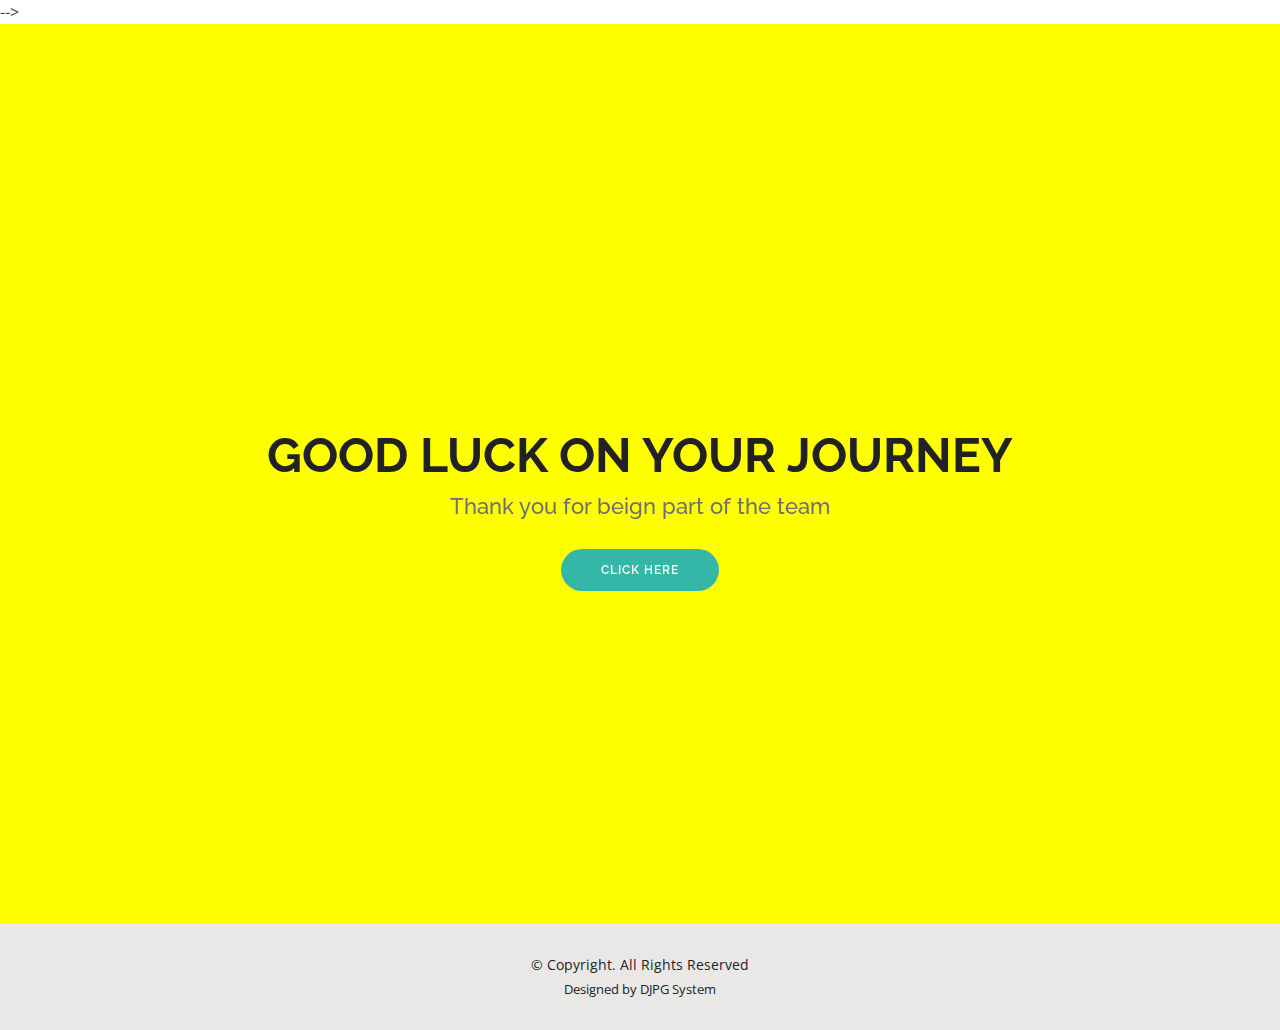
<file: index.html>
<!DOCTYPE html>
<html lang="en">

<head>
  <meta charset="utf-8">
  <meta content="width=device-width, initial-scale=1.0" name="viewport">

  <title>DJPG System</title>
  <link rel="shortcut icon" type="image/png" href="assets/img/logo.png">


  <!-- Google Fonts -->
  <link href="https://fonts.googleapis.com/css?family=Open+Sans:300,300i,400,400i,600,600i,700,700i|Raleway:300,300i,400,400i,500,500i,600,600i,700,700i|Poppins:300,300i,400,400i,500,500i,600,600i,700,700i" rel="stylesheet">

  <!-- Vendor CSS Files -->
  <link href="assets/vendor/aos/aos.css" rel="stylesheet">
  <link href="assets/vendor/bootstrap/css/bootstrap.min.css" rel="stylesheet">
  <link href="assets/vendor/bootstrap-icons/bootstrap-icons.css" rel="stylesheet">
  <link href="assets/vendor/boxicons/css/boxicons.min.css" rel="stylesheet">
  <link href="assets/vendor/glightbox/css/glightbox.min.css" rel="stylesheet">
  <link href="assets/vendor/swiper/swiper-bundle.min.css" rel="stylesheet">

  <!-- Template Main CSS File -->
  <link href="assets/css/style.css" rel="stylesheet">

  <!-- =======================================================
  * Template Name: Kelly - v4.7.0
  * Template URL: https://bootstrapmade.com/kelly-free-bootstrap-cv-resume-html-template/
  * Author: BootstrapMade.com
  * License: https://bootstrapmade.com/license/
  ======================================================== -->
</head>

<body>

  <!-- ======= Header ======= -->


-->

  <!-- ======= Hero Section ======= -->
  <section id="hero" class="d-flex align-items-center">
    <div class="container d-flex flex-column align-items-center" data-aos="zoom-in" data-aos-delay="100">
      <h1>GOOD LUCK ON YOUR JOURNEY</h1>
      <h2>Thank you for beign part of the team</h2>
      <a href="about.html" class="btn-about">Click Here</a>
    </div>
  </section><!-- End Hero -->

  <!-- ======= Footer ======= -->
  <footer id="footer">
    <div class="container">
      <div class="copyright">
        &copy; Copyright. All Rights Reserved
      </div>
      <div class="credits">
        <!-- All the links in the footer should remain intact. -->
        <!-- You can delete the links only if you purchased the pro version. -->
        <!-- Licensing information: https://bootstrapmade.com/license/ -->
        <!-- Purchase the pro version with working PHP/AJAX contact form: https://bootstrapmade.com/kelly-free-bootstrap-cv-resume-html-template/ -->
        Designed by DJPG System</a>
      </div>
    </div>
  </footer><!-- End  Footer -->

  <div id="preloader"></div>
  <a href="#" class="back-to-top d-flex align-items-center justify-content-center"><i class="bi bi-arrow-up-short"></i></a>

  <!-- Vendor JS Files -->
  <script src="assets/vendor/purecounter/purecounter.js"></script>
  <script src="assets/vendor/aos/aos.js"></script>
  <script src="assets/vendor/bootstrap/js/bootstrap.bundle.min.js"></script>
  <script src="assets/vendor/glightbox/js/glightbox.min.js"></script>
  <script src="assets/vendor/isotope-layout/isotope.pkgd.min.js"></script>
  <script src="assets/vendor/swiper/swiper-bundle.min.js"></script>
  <script src="assets/vendor/waypoints/noframework.waypoints.js"></script>
  <script src="assets/vendor/php-email-form/validate.js"></script>

  <!-- Template Main JS File -->
  <script src="assets/js/main.js"></script>

</body>

</html>
</file>
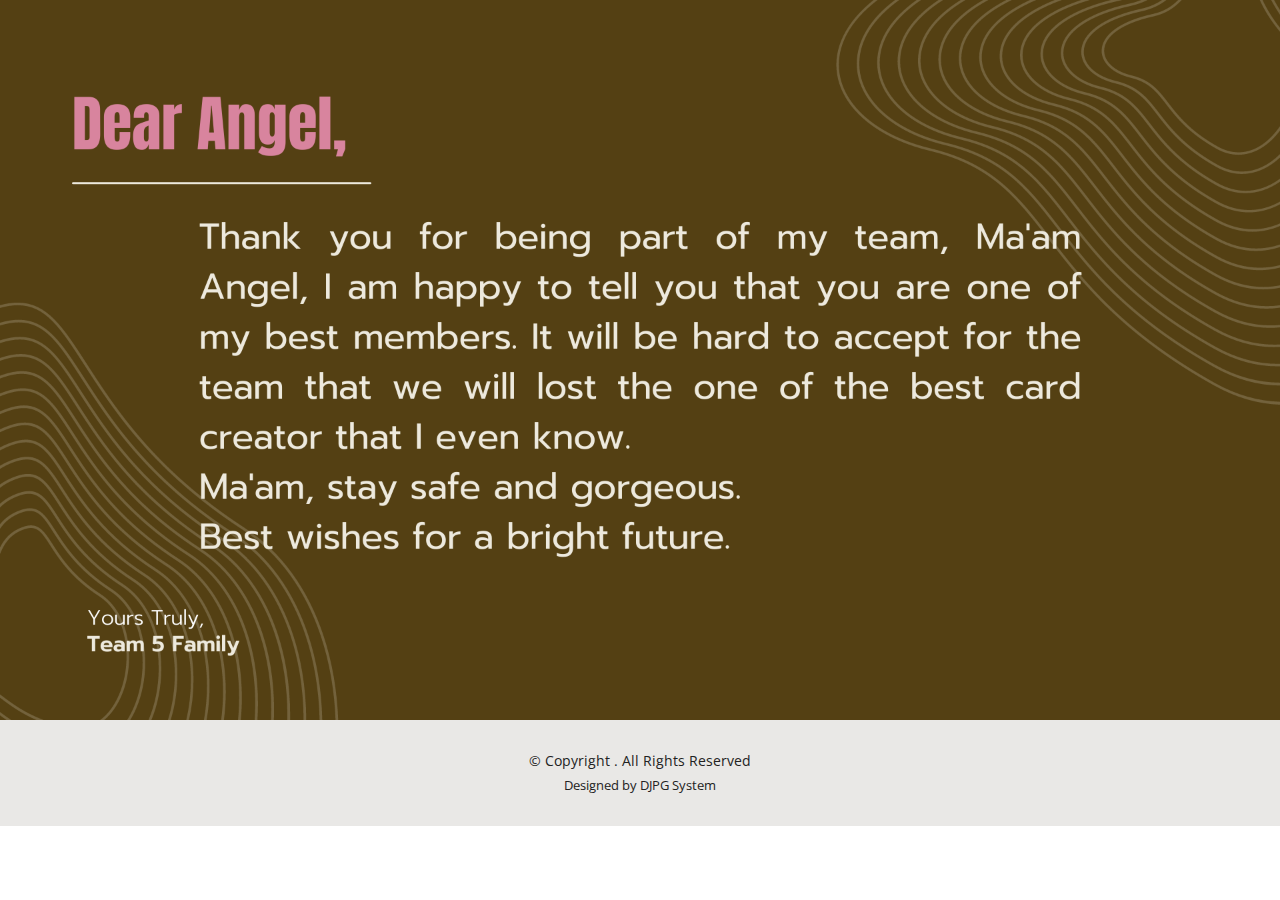
<file: about.html>
<!DOCTYPE html>
<html lang="en">

<head>
  <meta charset="utf-8">
  <meta content="width=device-width, initial-scale=1.0" name="viewport">

  <title>DJPG System</title>
  <link rel="shortcut icon" type="image/png" href="assets/img/logo.png">

  <!-- Favicons -->
  <link href="assets/img/favicon.png" rel="icon">
  <link href="assets/img/apple-touch-icon.png" rel="apple-touch-icon">

  <!-- Google Fonts -->
  <link href="https://fonts.googleapis.com/css?family=Open+Sans:300,300i,400,400i,600,600i,700,700i|Raleway:300,300i,400,400i,500,500i,600,600i,700,700i|Poppins:300,300i,400,400i,500,500i,600,600i,700,700i" rel="stylesheet">

  <!-- Vendor CSS Files -->
  <link href="assets/vendor/aos/aos.css" rel="stylesheet">
  <link href="assets/vendor/bootstrap/css/bootstrap.min.css" rel="stylesheet">
  <link href="assets/vendor/bootstrap-icons/bootstrap-icons.css" rel="stylesheet">
  <link href="assets/vendor/boxicons/css/boxicons.min.css" rel="stylesheet">
  <link href="assets/vendor/glightbox/css/glightbox.min.css" rel="stylesheet">
  <link href="assets/vendor/swiper/swiper-bundle.min.css" rel="stylesheet">

  <!-- Template Main CSS File -->
  <link href="assets/css/style.css" rel="stylesheet">

  <!-- =======================================================
  * Template Name: Kelly - v4.7.0
  * Template URL: https://bootstrapmade.com/kelly-free-bootstrap-cv-resume-html-template/
  * Author: BootstrapMade.com
  * License: https://bootstrapmade.com/license/
  ======================================================== -->
</head>

<body>

  <img src="assets/img/2.png" class="img-fluid" alt="">

  <!-- ======= Footer ======= -->
  <footer id="footer">
    <div class="container">
      <div class="copyright">
        &copy; Copyright . All Rights Reserved
      </div>
      <div class="credits">
        <!-- All the links in the footer should remain intact. -->
        <!-- You can delete the links only if you purchased the pro version. -->
        <!-- Licensing information: https://bootstrapmade.com/license/ -->
        <!-- Purchase the pro version with working PHP/AJAX contact form: https://bootstrapmade.com/kelly-free-bootstrap-cv-resume-html-template/ -->
        Designed by DJPG System
      </div>
    </div>
  </footer><!-- End  Footer -->

  <div id="preloader"></div>
  <a href="#" class="back-to-top d-flex align-items-center justify-content-center"><i class="bi bi-arrow-up-short"></i></a>

  <!-- Vendor JS Files -->
  <script src="assets/vendor/purecounter/purecounter.js"></script>
  <script src="assets/vendor/aos/aos.js"></script>
  <script src="assets/vendor/bootstrap/js/bootstrap.bundle.min.js"></script>
  <script src="assets/vendor/glightbox/js/glightbox.min.js"></script>
  <script src="assets/vendor/isotope-layout/isotope.pkgd.min.js"></script>
  <script src="assets/vendor/swiper/swiper-bundle.min.js"></script>
  <script src="assets/vendor/waypoints/noframework.waypoints.js"></script>
  <script src="assets/vendor/php-email-form/validate.js"></script>

  <!-- Template Main JS File -->
  <script src="assets/js/main.js"></script>

</body>

</html>
</file>
<file: assets/css/style.css>
/**
* Template Name: Kelly - v4.7.0
* Template URL: https://bootstrapmade.com/kelly-free-bootstrap-cv-resume-html-template/
* Author: BootstrapMade.com
* License: https://bootstrapmade.com/license/
*/

/*--------------------------------------------------------------
# General
--------------------------------------------------------------*/
body {
  font-family: "Open Sans", sans-serif;
  color: #444444;
}

a {
  color: #34b7a7;
  text-decoration: none;
}

a:hover {
  color: #51cdbe;
  text-decoration: none;
}

h1, h2, h3, h4, h5, h6 {
  font-family: "Raleway", sans-serif;
}

#main {
  margin-top: 50px;
}
@media (max-width: 992px) {
  #main {
    margin-top: 30px;
  }
}

/*--------------------------------------------------------------
# Preloader
--------------------------------------------------------------*/
#preloader {
  position: fixed;
  top: 0;
  left: 0;
  right: 0;
  bottom: 0;
  z-index: 9999;
  overflow: hidden;
  background: #fff;
}

#preloader:before {
  content: "";
  position: fixed;
  top: calc(50% - 30px);
  left: calc(50% - 30px);
  border: 6px solid #34b7a7;
  border-top-color: #dcf5f2;
  border-radius: 50%;
  width: 60px;
  height: 60px;
  -webkit-animation: animate-preloader 1s linear infinite;
  animation: animate-preloader 1s linear infinite;
}

@-webkit-keyframes animate-preloader {
  0% {
    transform: rotate(0deg);
  }
  100% {
    transform: rotate(360deg);
  }
}

@keyframes animate-preloader {
  0% {
    transform: rotate(0deg);
  }
  100% {
    transform: rotate(360deg);
  }
}
/*--------------------------------------------------------------
# Back to top button
--------------------------------------------------------------*/
.back-to-top {
  position: fixed;
  visibility: hidden;
  opacity: 0;
  right: 15px;
  bottom: 15px;
  z-index: 996;
  background: #34b7a7;
  width: 40px;
  height: 40px;
  border-radius: 50px;
  transition: all 0.4s;
}
.back-to-top i {
  font-size: 24px;
  color: #fff;
  line-height: 0;
}
.back-to-top:hover {
  background: #49cbbb;
  color: #fff;
}
.back-to-top.active {
  visibility: visible;
  opacity: 1;
}

/*--------------------------------------------------------------
# Header
--------------------------------------------------------------*/
#header {
  background: #e9e8e6;
  box-shadow: 0px 0px 25px 0 rgba(0, 0, 0, 0.08);
  z-index: 997;
  padding: 15px 0;
}
#header .logo {
  font-size: 32px;
  margin: 0;
  padding: 0;
  line-height: 1;
  font-weight: 400;
  letter-spacing: 2px;
  text-transform: uppercase;
}
#header .logo a {
  color: #222222;
}
#header .logo img {
  max-height: 40px;
}
@media (max-width: 992px) {
  #header .logo {
    font-size: 28px;
  }
}

/*--------------------------------------------------------------
# Header Social Links
--------------------------------------------------------------*/
.header-social-links {
  padding-right: 15px;
}
.header-social-links a {
  color: #6f6f6f;
  padding-left: 6px;
  display: inline-block;
  line-height: 0px;
  transition: 0.3s;
  font-size: 16px;
}
.header-social-links a:hover {
  color: #34b7a7;
}

/*--------------------------------------------------------------
# Navigation Menu
--------------------------------------------------------------*/
/**
* Desktop Navigation 
*/
.navbar {
  padding: 0;
}
.navbar ul {
  margin: 0;
  padding: 0;
  display: flex;
  list-style: none;
  align-items: center;
}
.navbar li {
  position: relative;
  padding: 10px 0 10px 28px;
}
.navbar a, .navbar a:focus {
  display: flex;
  align-items: center;
  justify-content: space-between;
  font-family: "Raleway", sans-serif;
  font-size: 15px;
  font-weight: 600;
  color: #888888;
  white-space: nowrap;
  transition: 0.3s;
  position: relative;
}
.navbar a i, .navbar a:focus i {
  font-size: 12px;
  line-height: 0;
  margin-left: 5px;
}
.navbar > ul > li > a:before {
  content: "";
  position: absolute;
  width: 0;
  height: 2px;
  bottom: -5px;
  left: 0;
  background-color: #34b7a7;
  visibility: hidden;
  width: 0px;
  transition: all 0.3s ease-in-out 0s;
}
.navbar a:hover:before, .navbar li:hover > a:before, .navbar .active:before {
  visibility: visible;
  width: 25px;
}
.navbar a:hover, .navbar .active, .navbar .active:focus, .navbar li:hover > a {
  color: #222222;
}
.navbar .dropdown ul {
  display: block;
  position: absolute;
  left: 14px;
  top: calc(100% + 30px);
  margin: 0;
  padding: 10px 0;
  z-index: 99;
  opacity: 0;
  visibility: hidden;
  background: #fff;
  box-shadow: 0px 0px 30px rgba(127, 137, 161, 0.25);
  transition: 0.3s;
  border-radius: 4px;
}
.navbar .dropdown ul li {
  min-width: 200px;
  padding: 0;
}
.navbar .dropdown ul a {
  padding: 10px 20px;
  font-size: 15px;
  text-transform: none;
  font-weight: 600;
}
.navbar .dropdown ul a i {
  font-size: 12px;
}
.navbar .dropdown ul a:hover, .navbar .dropdown ul .active:hover, .navbar .dropdown ul li:hover > a {
  color: #34b7a7;
}
.navbar .dropdown:hover > ul {
  opacity: 1;
  top: 100%;
  visibility: visible;
}
.navbar .dropdown .dropdown ul {
  top: 0;
  left: calc(100% - 30px);
  visibility: hidden;
}
.navbar .dropdown .dropdown:hover > ul {
  opacity: 1;
  top: 0;
  left: 100%;
  visibility: visible;
}
@media (max-width: 1366px) {
  .navbar .dropdown .dropdown ul {
    left: -90%;
  }
  .navbar .dropdown .dropdown:hover > ul {
    left: -100%;
  }
}

/**
* Mobile Navigation 
*/
.mobile-nav-toggle {
  color: #222222;
  font-size: 28px;
  cursor: pointer;
  display: none;
  line-height: 0;
  transition: 0.5s;
}
.mobile-nav-toggle.bi-x {
  color: #fff;
}

@media (max-width: 991px) {
  .mobile-nav-toggle {
    display: block;
  }

  .navbar ul {
    display: none;
  }
}
.navbar-mobile {
  position: fixed;
  overflow: hidden;
  top: 0;
  right: 0;
  left: 0;
  bottom: 0;
  background: rgba(9, 9, 9, 0.9);
  transition: 0.3s;
  z-index: 999;
}
.navbar-mobile .mobile-nav-toggle {
  position: absolute;
  top: 15px;
  right: 15px;
}
.navbar-mobile ul {
  display: block;
  position: absolute;
  top: 55px;
  right: 15px;
  bottom: 15px;
  left: 15px;
  padding: 10px 0;
  border-radius: 10px;
  background-color: #fff;
  overflow-y: auto;
  transition: 0.3s;
}
.navbar-mobile a, .navbar-mobile a:focus {
  font-size: 15px;
  padding-right: 15px;
  color: #222222;
}
.navbar-mobile a:hover, .navbar-mobile .active, .navbar-mobile li:hover > a {
  color: #34b7a7;
}
.navbar-mobile .getstarted, .navbar-mobile .getstarted:focus {
  margin: 15px;
}
.navbar-mobile .dropdown ul {
  position: static;
  display: none;
  margin: 10px 20px;
  padding: 10px 0;
  z-index: 99;
  opacity: 1;
  visibility: visible;
  background: #fff;
  box-shadow: 0px 0px 30px rgba(127, 137, 161, 0.25);
}
.navbar-mobile .dropdown ul li {
  min-width: 200px;
}
.navbar-mobile .dropdown ul a {
  padding: 10px 20px;
}
.navbar-mobile .dropdown ul a i {
  font-size: 12px;
}
.navbar-mobile .dropdown ul a:hover, .navbar-mobile .dropdown ul .active:hover, .navbar-mobile .dropdown ul li:hover > a {
  color: #34b7a7;
}
.navbar-mobile .dropdown > .dropdown-active {
  display: block;
}

/*--------------------------------------------------------------
# Hero Section
--------------------------------------------------------------*/
#hero {
  width: 100%;
  height: 100vh;
  background: YELLOW;
  background-size: cover;
}
#hero .container {
  padding-top: 70px;
  position: relative;
}
@media (max-width: 992px) {
  #hero .container {
    padding-top: 58px;
  }
}
#hero h1 {
  margin: 0;
  font-size: 48px;
  font-weight: 700;
  line-height: 56px;
  color: #222222;
}
#hero h2 {
  color: #6f6f6f;
  margin: 10px 0 0 0;
  font-size: 22px;
}
#hero .btn-about {
  font-family: "Raleway", sans-serif;
  text-transform: uppercase;
  font-weight: 600;
  font-size: 12px;
  letter-spacing: 1px;
  display: inline-block;
  padding: 12px 40px;
  border-radius: 50px;
  transition: 0.5s;
  margin-top: 30px;
  color: #fff;
  background: #34b7a7;
}
#hero .btn-about:hover {
  background: #3dc8b7;
}
@media (min-width: 1024px) {
  #hero {
    background-attachment: fixed;
  }
}
@media (max-width: 992px) {
  #hero:before {
    content: "";
    background: rgba(255, 255, 255, 0.8);
    position: absolute;
    bottom: 0;
    top: 0;
    left: 0;
    right: 0;
  }
  #hero h1 {
    font-size: 28px;
    line-height: 36px;
  }
  #hero h2 {
    font-size: 18px;
    line-height: 24px;
  }
}

/*--------------------------------------------------------------
# Sections General
--------------------------------------------------------------*/
section {
  padding: 60px 0;
}

.section-bg {
  background-color: #e7f8f6;
}

.section-title {
  text-align: center;
  padding-bottom: 30px;
}
.section-title h2 {
  font-size: 32px;
  font-weight: bold;
  text-transform: uppercase;
  margin-bottom: 20px;
  padding-bottom: 20px;
  position: relative;
}
.section-title h2::after {
  content: "";
  position: absolute;
  display: block;
  width: 50px;
  height: 3px;
  background: #34b7a7;
  bottom: 0;
  left: calc(50% - 25px);
}
.section-title p {
  margin-bottom: 0;
}

/*--------------------------------------------------------------
# Cta
--------------------------------------------------------------*/
.cta {
  background: linear-gradient(rgba(0, 0, 0, 0.6), rgba(0, 0, 0, 0.6)), url("../img/bg-1.jpg") fixed center center;
  background-size: cover;
  padding: 80px 0;
}
.cta h3 {
  color: #fff;
  font-size: 28px;
  font-weight: 700;
}
.cta p {
  color: #fff;
}
.cta .cta-btn {
  font-family: "Raleway", sans-serif;
  text-transform: uppercase;
  font-weight: 500;
  font-size: 16px;
  letter-spacing: 1px;
  display: inline-block;
  padding: 8px 20px;
  border-radius: 2px;
  transition: 0.5s;
  margin: 10px;
  border: 2px solid #fff;
  color: #fff;
}
.cta .cta-btn:hover {
  background: #34b7a7;
  border: 2px solid #34b7a7;
}
@media (max-width: 1024px) {
  .cta {
    background-attachment: scroll;
  }
}
@media (min-width: 769px) {
  .cta .cta-btn-container {
    display: flex;
    align-items: center;
    justify-content: flex-end;
  }
}

/*--------------------------------------------------------------
# About
--------------------------------------------------------------*/
.about .content h3 {
  font-weight: 700;
  font-size: 26px;
  color: #555555;
}
.about .content ul {
  list-style: none;
  padding: 0;
}
.about .content ul li {
  padding-bottom: 10px;
}
.about .content ul i {
  font-size: 20px;
  padding-right: 2px;
  color: #34b7a7;
}
.about .content p:last-child {
  margin-bottom: 0;
}

/*--------------------------------------------------------------
# Skills
--------------------------------------------------------------*/
.skills .progress {
  height: 60px;
  display: block;
  background: none;
  border-radius: 0;
}
.skills .progress .skill {
  padding: 10px 0;
  margin: 0 0 6px 0;
  text-transform: uppercase;
  display: block;
  font-weight: 600;
  font-family: "Poppins", sans-serif;
  color: #222222;
}
.skills .progress .skill .val {
  float: right;
  font-style: normal;
}
.skills .progress-bar-wrap {
  background: #f3f3f3;
}
.skills .progress-bar {
  width: 1px;
  height: 10px;
  transition: 0.9s;
  background-color: #34b7a7;
}

/*--------------------------------------------------------------
# Facts
--------------------------------------------------------------*/
.facts .counters span {
  font-size: 48px;
  display: block;
  color: #34b7a7;
}
.facts .counters p {
  padding: 0;
  margin: 0 0 20px 0;
  font-family: "Raleway", sans-serif;
  font-size: 14px;
}

/*--------------------------------------------------------------
# Testimonials
--------------------------------------------------------------*/
.testimonials .section-header {
  margin-bottom: 40px;
}
.testimonials .testimonials-carousel, .testimonials .testimonials-slider {
  overflow: hidden;
}
.testimonials .testimonial-item {
  text-align: center;
}
.testimonials .testimonial-item .testimonial-img {
  width: 120px;
  border-radius: 50%;
  border: 4px solid #fff;
  margin: 0 auto;
}
.testimonials .testimonial-item h3 {
  font-size: 20px;
  font-weight: bold;
  margin: 10px 0 5px 0;
  color: #111;
}
.testimonials .testimonial-item h4 {
  font-size: 14px;
  color: #999;
  margin: 0 0 15px 0;
}
.testimonials .testimonial-item .quote-icon-left, .testimonials .testimonial-item .quote-icon-right {
  color: #c8efea;
  font-size: 26px;
}
.testimonials .testimonial-item .quote-icon-left {
  display: inline-block;
  left: -5px;
  position: relative;
}
.testimonials .testimonial-item .quote-icon-right {
  display: inline-block;
  right: -5px;
  position: relative;
  top: 10px;
}
.testimonials .testimonial-item p {
  font-style: italic;
  margin: 0 auto 15px auto;
}
@media (min-width: 992px) {
  .testimonials .testimonial-item p {
    width: 80%;
  }
}
.testimonials .swiper-pagination {
  margin-top: 20px;
  position: relative;
}
.testimonials .swiper-pagination .swiper-pagination-bullet {
  width: 12px;
  height: 12px;
  background-color: #fff;
  opacity: 1;
  border: 1px solid #34b7a7;
}
.testimonials .swiper-pagination .swiper-pagination-bullet-active {
  background-color: #34b7a7;
}

/*--------------------------------------------------------------
# Resume
--------------------------------------------------------------*/
.resume .resume-title {
  font-size: 26px;
  font-weight: 400;
  margin-top: 20px;
  margin-bottom: 20px;
  color: #222222;
}
.resume .resume-item {
  padding: 0 0 20px 20px;
  margin-top: -2px;
  border-left: 2px solid #34b7a7;
  position: relative;
}
.resume .resume-item h4 {
  line-height: 18px;
  font-size: 18px;
  font-weight: 600;
  font-family: "Poppins", sans-serif;
  color: #1d685f;
  margin-bottom: 10px;
}
.resume .resume-item h5 {
  font-size: 16px;
  background: #effbf9;
  padding: 5px 15px;
  display: inline-block;
  font-weight: 600;
  margin-bottom: 10px;
  color: #34b7a7;
}
.resume .resume-item ul {
  padding-left: 20px;
}
.resume .resume-item ul li {
  padding-bottom: 10px;
}
.resume .resume-item:last-child {
  padding-bottom: 0;
}
.resume .resume-item::before {
  content: "";
  position: absolute;
  width: 16px;
  height: 16px;
  border-radius: 50px;
  left: -9px;
  top: 0;
  background: #fff;
  border: 2px solid #34b7a7;
}

/*--------------------------------------------------------------
# Services
--------------------------------------------------------------*/
.services .icon-box {
  text-align: center;
  padding: 70px 20px 80px 20px;
  transition: all ease-in-out 0.3s;
  background: #fff;
  box-shadow: 0px 0 35px 0 rgba(0, 0, 0, 0.08);
}
.services .icon-box .icon {
  margin: 0 auto;
  width: 100px;
  height: 100px;
  display: flex;
  align-items: center;
  justify-content: center;
  transition: ease-in-out 0.3s;
  position: relative;
}
.services .icon-box .icon i {
  font-size: 36px;
  transition: 0.5s;
  position: relative;
}
.services .icon-box .icon svg {
  position: absolute;
  top: 0;
  left: 0;
}
.services .icon-box .icon svg path {
  transition: 0.5s;
  fill: #f5f5f5;
}
.services .icon-box h4 {
  font-weight: 600;
  margin: 10px 0 15px 0;
  font-size: 22px;
}
.services .icon-box h4 a {
  color: #222222;
  transition: ease-in-out 0.3s;
}
.services .icon-box p {
  line-height: 24px;
  font-size: 14px;
  margin-bottom: 0;
}
.services .iconbox-blue i {
  color: #47aeff;
}
.services .iconbox-blue:hover .icon i {
  color: #fff;
}
.services .iconbox-blue:hover .icon path {
  fill: #47aeff;
}
.services .iconbox-orange i {
  color: #ffa76e;
}
.services .iconbox-orange:hover .icon i {
  color: #fff;
}
.services .iconbox-orange:hover .icon path {
  fill: #ffa76e;
}
.services .iconbox-pink i {
  color: #e80368;
}
.services .iconbox-pink:hover .icon i {
  color: #fff;
}
.services .iconbox-pink:hover .icon path {
  fill: #e80368;
}
.services .iconbox-yellow i {
  color: #ffbb2c;
}
.services .iconbox-yellow:hover .icon i {
  color: #fff;
}
.services .iconbox-yellow:hover .icon path {
  fill: #ffbb2c;
}
.services .iconbox-red i {
  color: #ff5828;
}
.services .iconbox-red:hover .icon i {
  color: #fff;
}
.services .iconbox-red:hover .icon path {
  fill: #ff5828;
}
.services .iconbox-teal i {
  color: #11dbcf;
}
.services .iconbox-teal:hover .icon i {
  color: #fff;
}
.services .iconbox-teal:hover .icon path {
  fill: #11dbcf;
}

/*--------------------------------------------------------------
# Portfolio
--------------------------------------------------------------*/
.portfolio .portfolio-item {
  margin-bottom: 30px;
}
.portfolio #portfolio-flters {
  padding: 0;
  margin: 0 auto 20px auto;
  list-style: none;
  text-align: center;
}
.portfolio #portfolio-flters li {
  cursor: pointer;
  display: inline-block;
  padding: 8px 16px 10px 16px;
  font-size: 13px;
  font-weight: 500;
  line-height: 1;
  text-transform: uppercase;
  color: #444444;
  margin-bottom: 5px;
  transition: all 0.3s ease-in-out;
  border-radius: 50px;
}
.portfolio #portfolio-flters li:hover, .portfolio #portfolio-flters li.filter-active {
  color: #fff;
  background: #34b7a7;
}
.portfolio #portfolio-flters li:last-child {
  margin-right: 0;
}
.portfolio .portfolio-wrap {
  transition: 0.3s;
  position: relative;
  overflow: hidden;
  z-index: 1;
  background: rgba(34, 34, 34, 0.6);
}
.portfolio .portfolio-wrap::before {
  content: "";
  background: rgba(34, 34, 34, 0.6);
  position: absolute;
  left: 0;
  right: 0;
  top: 0;
  bottom: 0;
  transition: all ease-in-out 0.3s;
  z-index: 2;
  opacity: 0;
}
.portfolio .portfolio-wrap img {
  transition: all ease-in-out 0.3s;
}
.portfolio .portfolio-wrap .portfolio-info {
  opacity: 0;
  position: absolute;
  top: 0;
  left: 0;
  right: 0;
  bottom: 0;
  z-index: 3;
  transition: all ease-in-out 0.3s;
  display: flex;
  flex-direction: column;
  justify-content: flex-end;
  align-items: flex-start;
  padding: 20px;
}
.portfolio .portfolio-wrap .portfolio-info h4 {
  font-size: 20px;
  color: #fff;
  font-weight: 600;
}
.portfolio .portfolio-wrap .portfolio-info p {
  color: rgba(255, 255, 255, 0.7);
  font-size: 14px;
  text-transform: uppercase;
  padding: 0;
  margin: 0;
  font-style: italic;
}
.portfolio .portfolio-wrap .portfolio-links {
  text-align: center;
  z-index: 4;
}
.portfolio .portfolio-wrap .portfolio-links a {
  color: #fff;
  margin: 0 5px 0 0;
  font-size: 28px;
  display: inline-block;
  transition: 0.3s;
}
.portfolio .portfolio-wrap .portfolio-links a:hover {
  color: #78d9cd;
}
.portfolio .portfolio-wrap:hover::before {
  opacity: 1;
}
.portfolio .portfolio-wrap:hover img {
  transform: scale(1.2);
}
.portfolio .portfolio-wrap:hover .portfolio-info {
  opacity: 1;
}

/*--------------------------------------------------------------
# Portfolio Details
--------------------------------------------------------------*/
.portfolio-details {
  padding-top: 0;
}
.portfolio-details .portfolio-details-slider img {
  width: 100%;
}
.portfolio-details .portfolio-details-slider .swiper-pagination {
  margin-top: 20px;
  position: relative;
}
.portfolio-details .portfolio-details-slider .swiper-pagination .swiper-pagination-bullet {
  width: 12px;
  height: 12px;
  background-color: #fff;
  opacity: 1;
  border: 1px solid #34b7a7;
}
.portfolio-details .portfolio-details-slider .swiper-pagination .swiper-pagination-bullet-active {
  background-color: #34b7a7;
}
.portfolio-details .portfolio-info {
  padding: 30px;
  box-shadow: 0px 0 30px rgba(34, 34, 34, 0.08);
}
.portfolio-details .portfolio-info h3 {
  font-size: 22px;
  font-weight: 700;
  margin-bottom: 20px;
  padding-bottom: 20px;
  border-bottom: 1px solid #eee;
}
.portfolio-details .portfolio-info ul {
  list-style: none;
  padding: 0;
  font-size: 15px;
}
.portfolio-details .portfolio-info ul li + li {
  margin-top: 10px;
}
.portfolio-details .portfolio-description {
  padding-top: 30px;
}
.portfolio-details .portfolio-description h2 {
  font-size: 26px;
  font-weight: 700;
  margin-bottom: 20px;
}
.portfolio-details .portfolio-description p {
  padding: 0;
}

/*--------------------------------------------------------------
# Contact
--------------------------------------------------------------*/
.contact .info {
  width: 100%;
  background: #fff;
}
.contact .info i {
  font-size: 20px;
  color: #34b7a7;
  float: left;
  width: 44px;
  height: 44px;
  background: #effbf9;
  display: flex;
  justify-content: center;
  align-items: center;
  border-radius: 50px;
  transition: all 0.3s ease-in-out;
}
.contact .info h4 {
  padding: 0 0 0 60px;
  font-size: 22px;
  font-weight: 600;
  margin-bottom: 5px;
  color: #222222;
}
.contact .info p {
  padding: 0 0 0 60px;
  margin-bottom: 0;
  font-size: 14px;
  color: #555555;
}
.contact .info .email, .contact .info .phone {
  margin-top: 40px;
}
.contact .info .email:hover i, .contact .info .address:hover i, .contact .info .phone:hover i {
  background: #34b7a7;
  color: #fff;
}
.contact .php-email-form {
  width: 100%;
  background: #fff;
}
.contact .php-email-form .form-group {
  padding-bottom: 8px;
}
.contact .php-email-form .error-message {
  display: none;
  color: #fff;
  background: #ed3c0d;
  text-align: center;
  padding: 15px;
  font-weight: 600;
}
.contact .php-email-form .sent-message {
  display: none;
  color: #fff;
  background: #18d26e;
  text-align: center;
  padding: 15px;
  font-weight: 600;
}
.contact .php-email-form .loading {
  display: none;
  background: #fff;
  text-align: center;
  padding: 15px;
}
.contact .php-email-form .loading:before {
  content: "";
  display: inline-block;
  border-radius: 50%;
  width: 24px;
  height: 24px;
  margin: 0 10px -6px 0;
  border: 3px solid #18d26e;
  border-top-color: #eee;
  -webkit-animation: animate-loading 1s linear infinite;
  animation: animate-loading 1s linear infinite;
}
.contact .php-email-form input, .contact .php-email-form textarea {
  border-radius: 4px;
  box-shadow: none;
  font-size: 14px;
}
.contact .php-email-form input:focus, .contact .php-email-form textarea:focus {
  border-color: #34b7a7;
}
.contact .php-email-form input {
  height: 44px;
}
.contact .php-email-form textarea {
  padding: 10px 12px;
}
.contact .php-email-form button[type=submit] {
  background: #34b7a7;
  border: 0;
  padding: 10px 30px 12px 30px;
  color: #fff;
  transition: 0.4s;
  border-radius: 50px;
}
.contact .php-email-form button[type=submit]:hover {
  background: #3dc8b7;
}
@-webkit-keyframes animate-loading {
  0% {
    transform: rotate(0deg);
  }
  100% {
    transform: rotate(360deg);
  }
}
@keyframes animate-loading {
  0% {
    transform: rotate(0deg);
  }
  100% {
    transform: rotate(360deg);
  }
}

/*--------------------------------------------------------------
# Footer
--------------------------------------------------------------*/
#footer {
  background: #e9e8e6;
  padding: 30px 0;
  color: #222222;
  font-size: 14px;
  text-align: center;
}
#footer .credits {
  padding-top: 5px;
  font-size: 13px;
}
#footer .credits a {
  color: #34b7a7;
}
</file>
